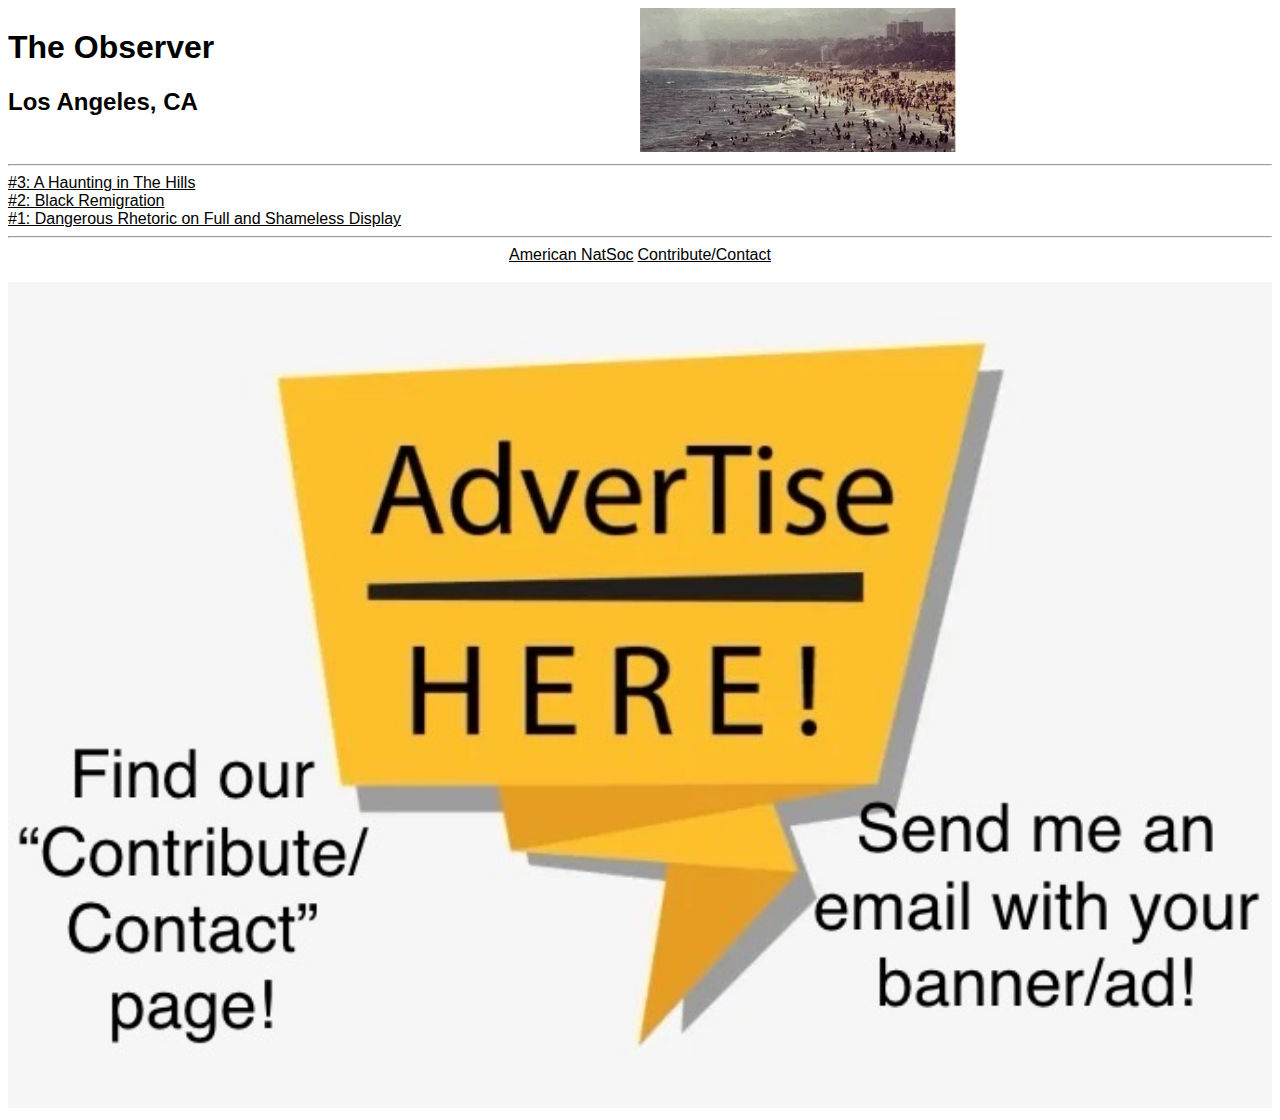
<file: index.html>
<!DOCTYPE html>
<html lang="en">
<head>
    <meta charset="UTF-8">
    <meta name="viewport" content="width=device-width, initial-scale=1.0">
    <title>The Observer</title>
    <link rel="stylesheet" href="style.css">
</head>
<body>
    <header class="parent">
        <div class="child">
            <h1>The Observer</h1>
            <h2>Los Angeles, CA</h2>
        </div>
        <div class="child">
            <img src="images/header.webp">
        </div>
    </header>

    <hr>

    <div>
        <a href="a_haunting-in-the-hills.html">#3: A Haunting in The Hills</a><br>
        <a href="black_remigration.html">#2: Black Remigration</a><br>
        <a href="DROFASD.html">#1: Dangerous Rhetoric on Full and Shameless Display</a>
    </div>

    <hr>

    <footer>
        <a href="https://drive.google.com/file/d/1O5L9H8hM4HgSRWZO4q18d4ejTEopbxGE/view?usp=drivesdk" target="_blank">American NatSoc</a>
        <a href="contribute_contact.html">Contribute/Contact</a>
        <br><br>
        
        

        
        <div>
            <img src="images/ads/ad.jpeg">
        </div>

    </footer>

</body>
</html>
</file>
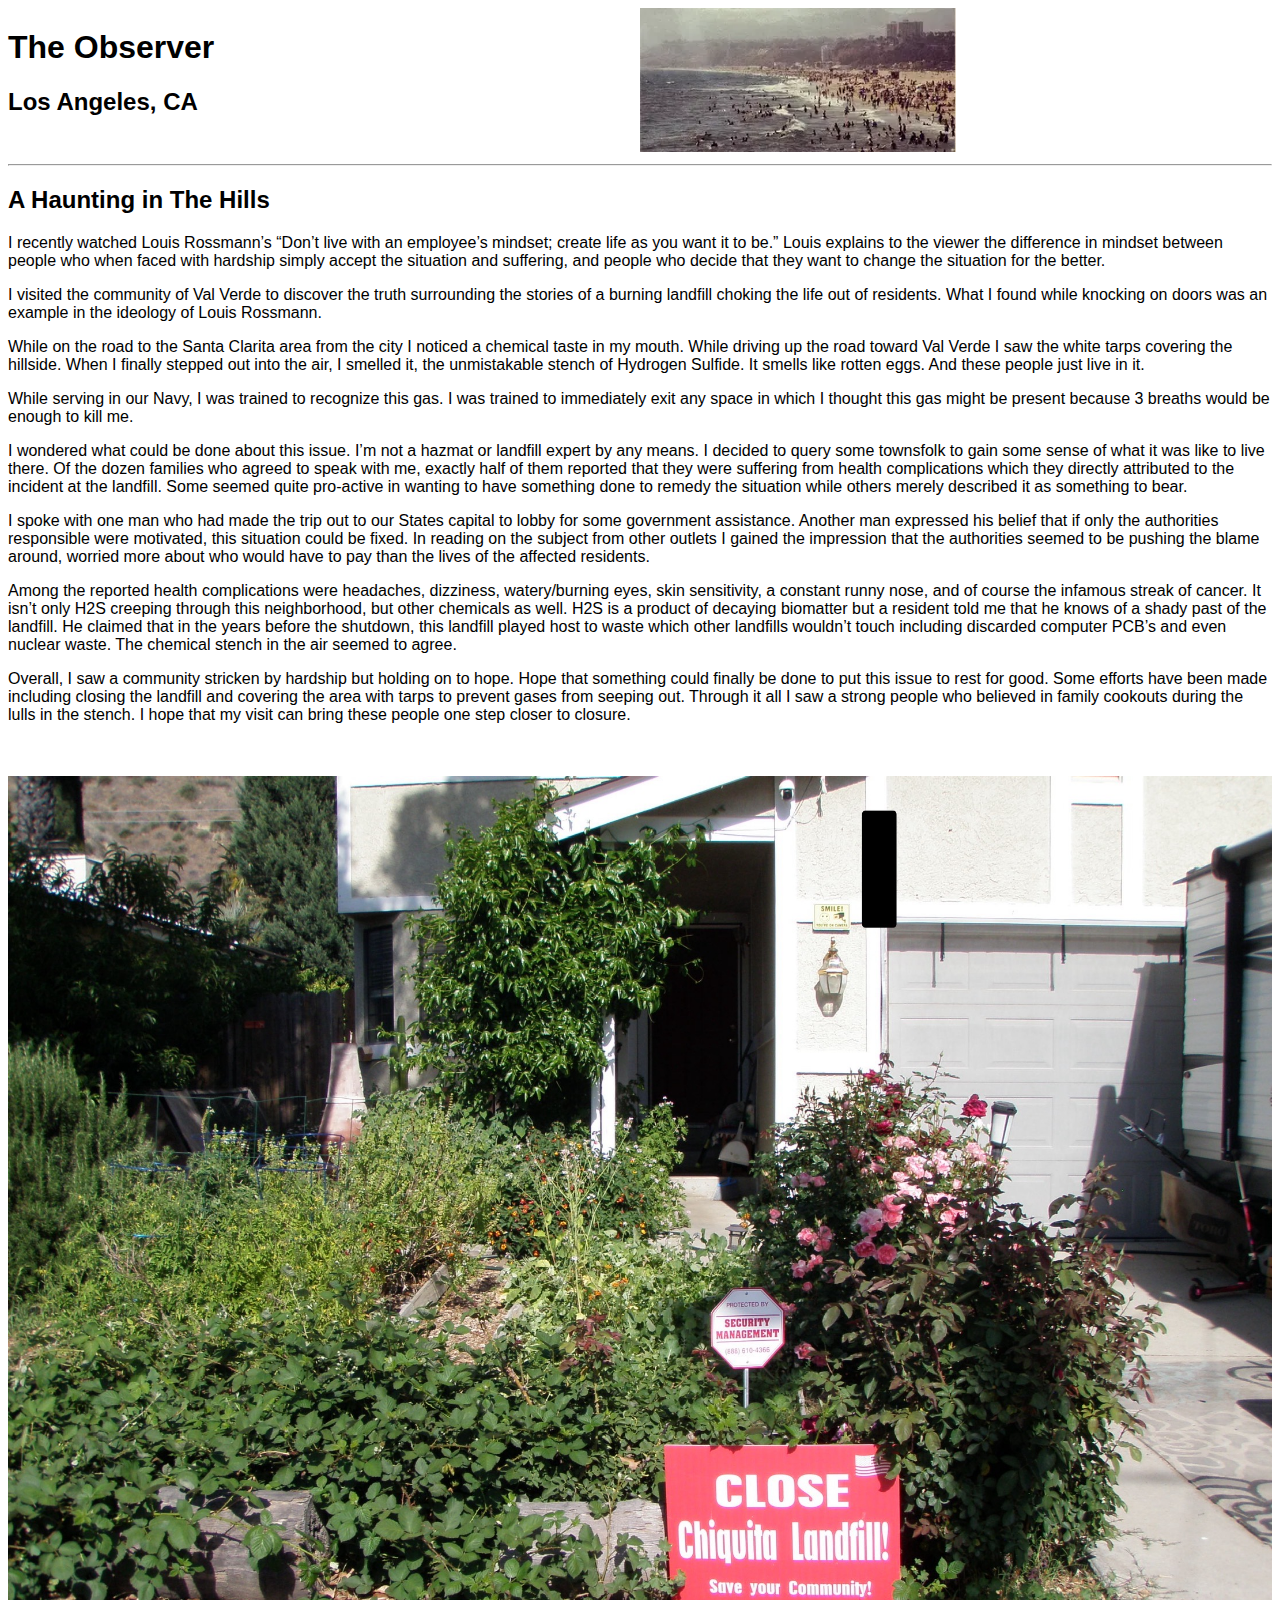
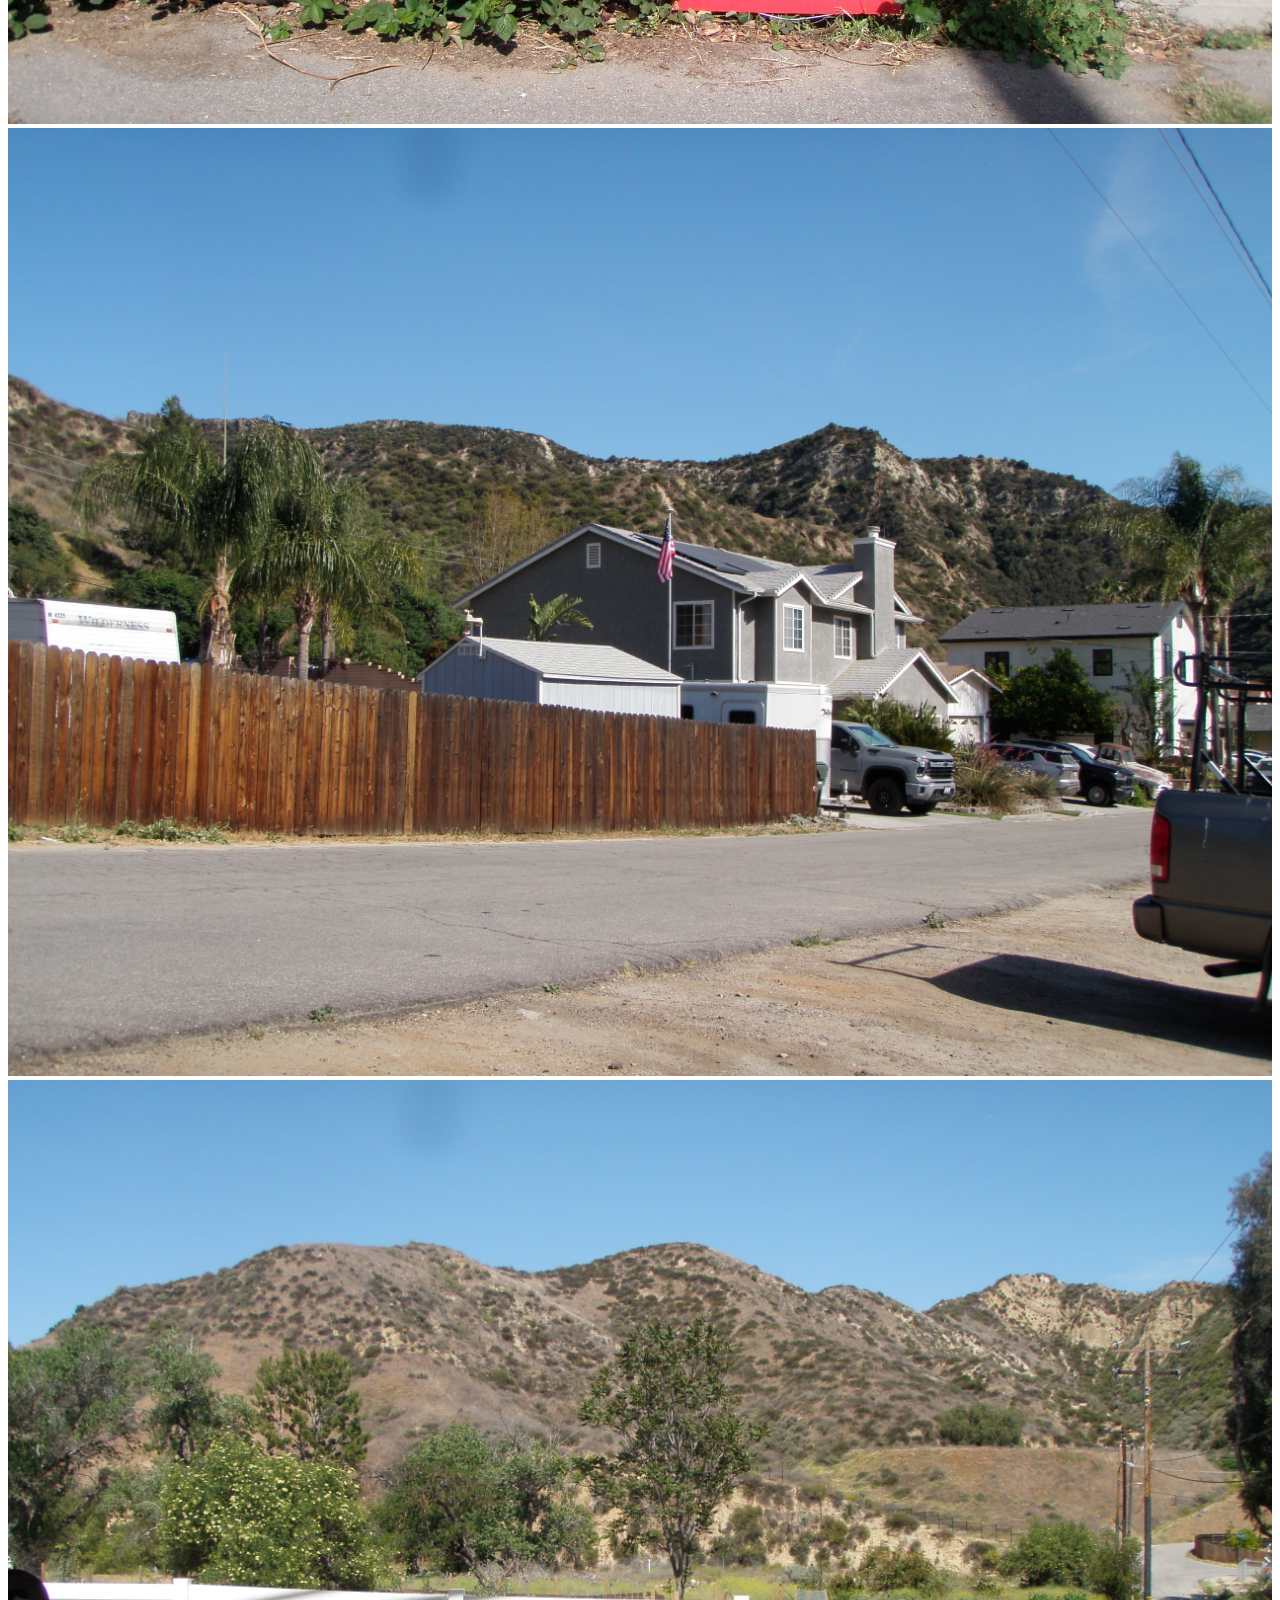
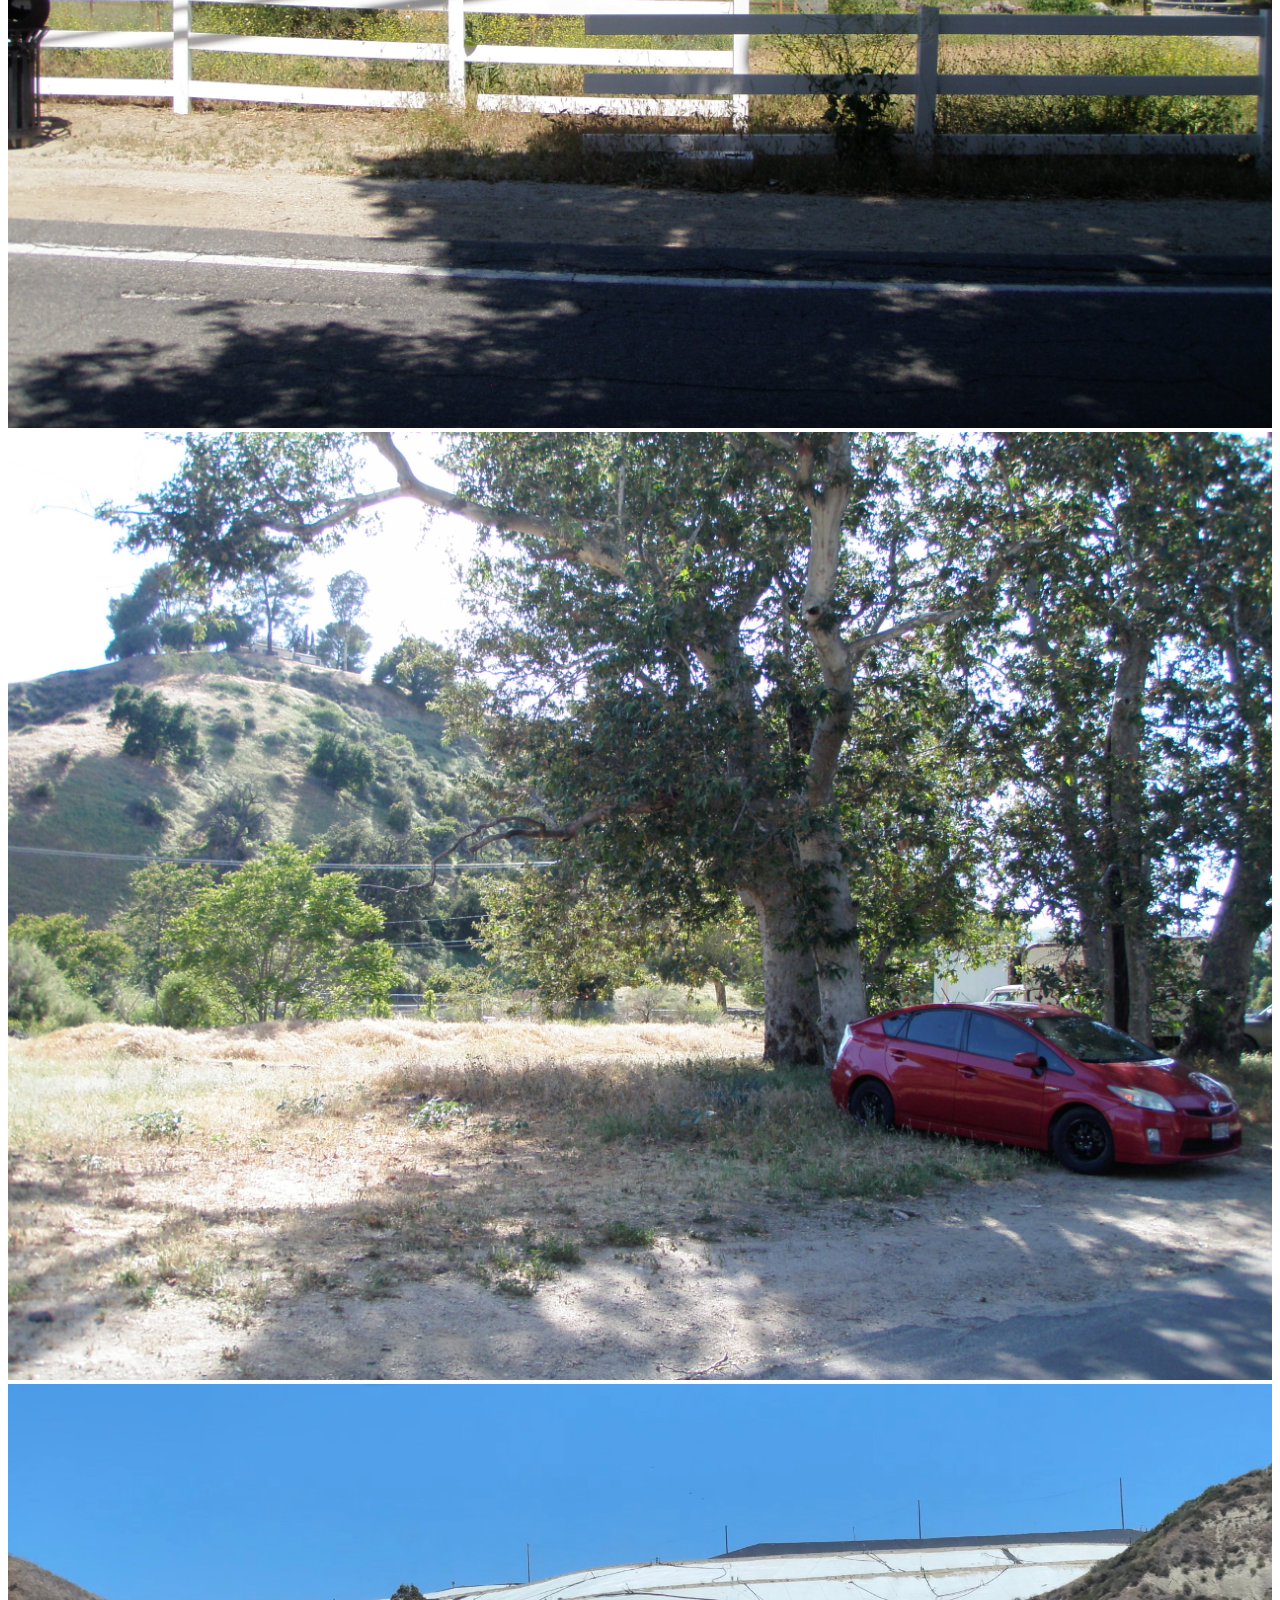
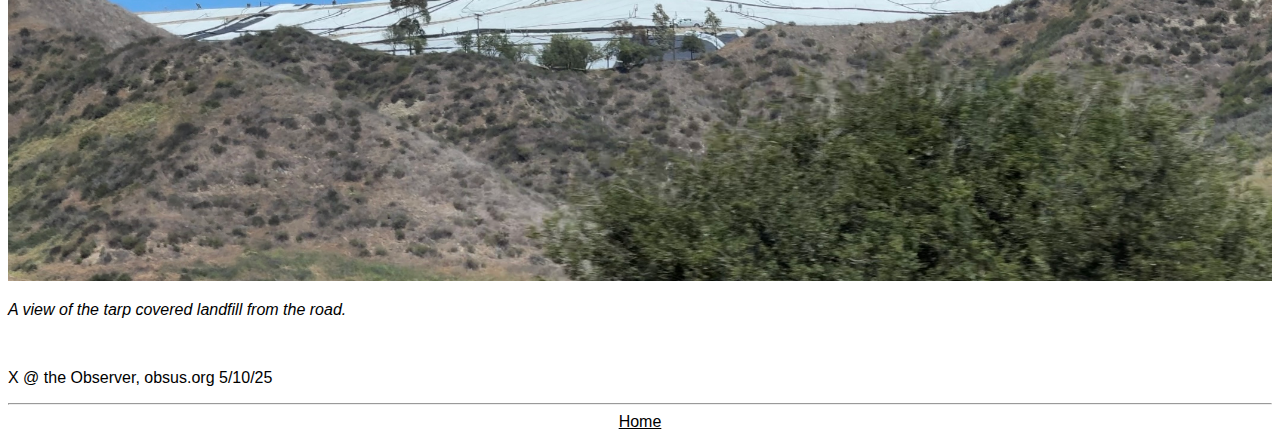
<file: a_haunting-in-the-hills.html>
<!DOCTYPE html>
<html lang="en">
<head>
    <meta charset="UTF-8">
    <meta name="viewport" content="width=device-width, initial-scale=1.0">
    <title>The Observer</title>
    <link rel="stylesheet" href="style.css">
</head>
<body>
    <header class="parent">
        <div class="child">
            <h1>The Observer</h1>
            <h2>Los Angeles, CA</h2>
        </div>
        <div class="child">
            <img src="header.webp">
        </div>
    </header>

    <hr>

    <div>
        <h2>A Haunting in The Hills</h2>

        <p>I recently watched Louis Rossmann’s “Don’t live with 
            an employee’s mindset; create life as you want it to be.” 
            Louis explains to the viewer the difference in mindset 
            between people who when faced with hardship simply 
            accept the situation and suffering, and people who 
            decide that they want to change the situation for 
            the better.
        </p>
        <p>I visited the community of Val Verde to discover 
            the truth surrounding the stories of a burning landfill 
            choking the life out of residents. What I found while 
            knocking on doors was an example in the ideology of 
            Louis Rossmann. 
        </p>
        <p>While on the road to the Santa Clarita area from the 
            city I noticed a chemical taste in my mouth. While 
            driving up the road toward Val Verde I saw the white 
            tarps covering the hillside. When I finally stepped 
            out into the air, I smelled it, the unmistakable 
            stench of Hydrogen Sulfide. It smells like rotten 
            eggs. And these people just live in it.
        </p>
        <p>While serving in our Navy, I was trained to recognize 
            this gas. I was trained to immediately exit any 
            space in which I thought this gas might be present 
            because 3 breaths would be enough to kill me.
        </p>
        <p>I wondered what could be done about this issue. 
            I’m not a hazmat or landfill expert by any means. 
            I decided to query some townsfolk to gain some sense 
            of what it was like to live there. Of the dozen 
            families who agreed to speak with me, exactly half of 
            them reported that they were suffering from health 
            complications which they directly attributed to the 
            incident at the landfill. Some seemed quite pro-active 
            in wanting to have something done to remedy the 
            situation while others merely described it as something 
            to bear. 
        </p>
        <p>I spoke with one man who had made the trip out 
            to our States capital to lobby for some government 
            assistance. Another man expressed his belief that 
            if only the authorities responsible were motivated, 
            this situation could be fixed. In reading on the 
            subject from other outlets I gained the impression 
            that the authorities seemed to be pushing the blame 
            around, worried more about who would have to pay 
            than the lives of the affected residents. 
        </p>
        <p>Among the reported health complications were headaches, 
            dizziness, watery/burning eyes, skin sensitivity, 
            a constant runny nose, and of course the infamous 
            streak of cancer. It isn’t only H2S creeping through 
            this neighborhood, but other chemicals as well. H2S 
            is a product of decaying biomatter but a resident 
            told me that he knows of a shady past of the landfill. 
            He claimed that in the years before the shutdown, 
            this landfill played host to waste which other 
            landfills wouldn’t touch including discarded computer 
            PCB’s and even nuclear waste. The chemical stench in 
            the air seemed to agree.
        </p>
        <p>Overall, I saw a community stricken by hardship but 
            holding on to hope. Hope that something could finally 
            be done to put this issue to rest for good. Some 
            efforts have been made including closing the landfill 
            and covering the area with tarps to prevent gases 
            from seeping out. Through it all I saw a strong 
            people who believed in family cookouts during the 
            lulls in the stench. I hope that my visit can bring 
            these people one step closer to closure.
        </p>

        <br><br>

        <img src="hills1.jpeg"><br>
        <img src="hills2.JPG"><br>
        <img src="hills3.JPG"><br>
        <img src="hills4.JPG"><br>
        <img src="hills5.jpeg"><br>
        <p><i>A view of the tarp covered landfill from the road.</i></p><br>
        <p>X @ the Observer, obsus.org 5/10/25</p>
    </div>

    <hr>

    <footer>
        <a href="index.html">Home</a>
    </footer>

</body>
</html>
</file>
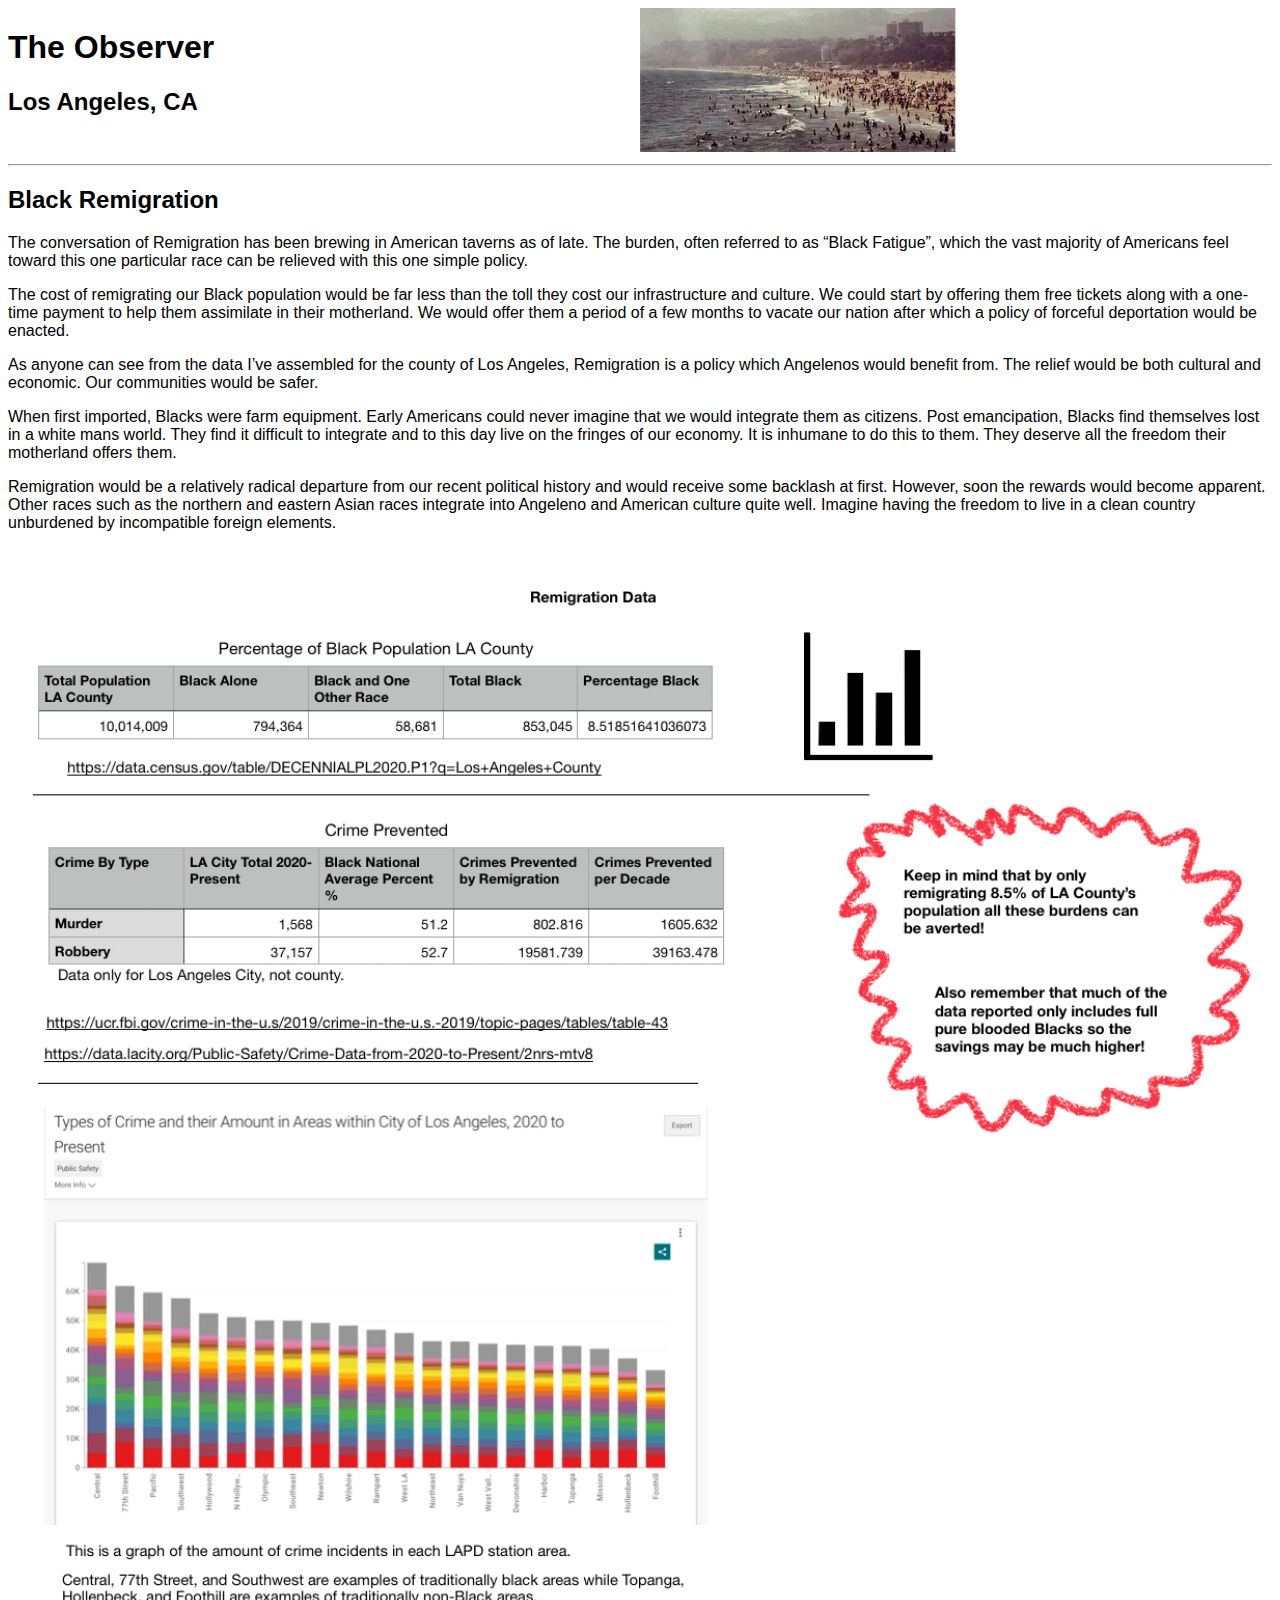
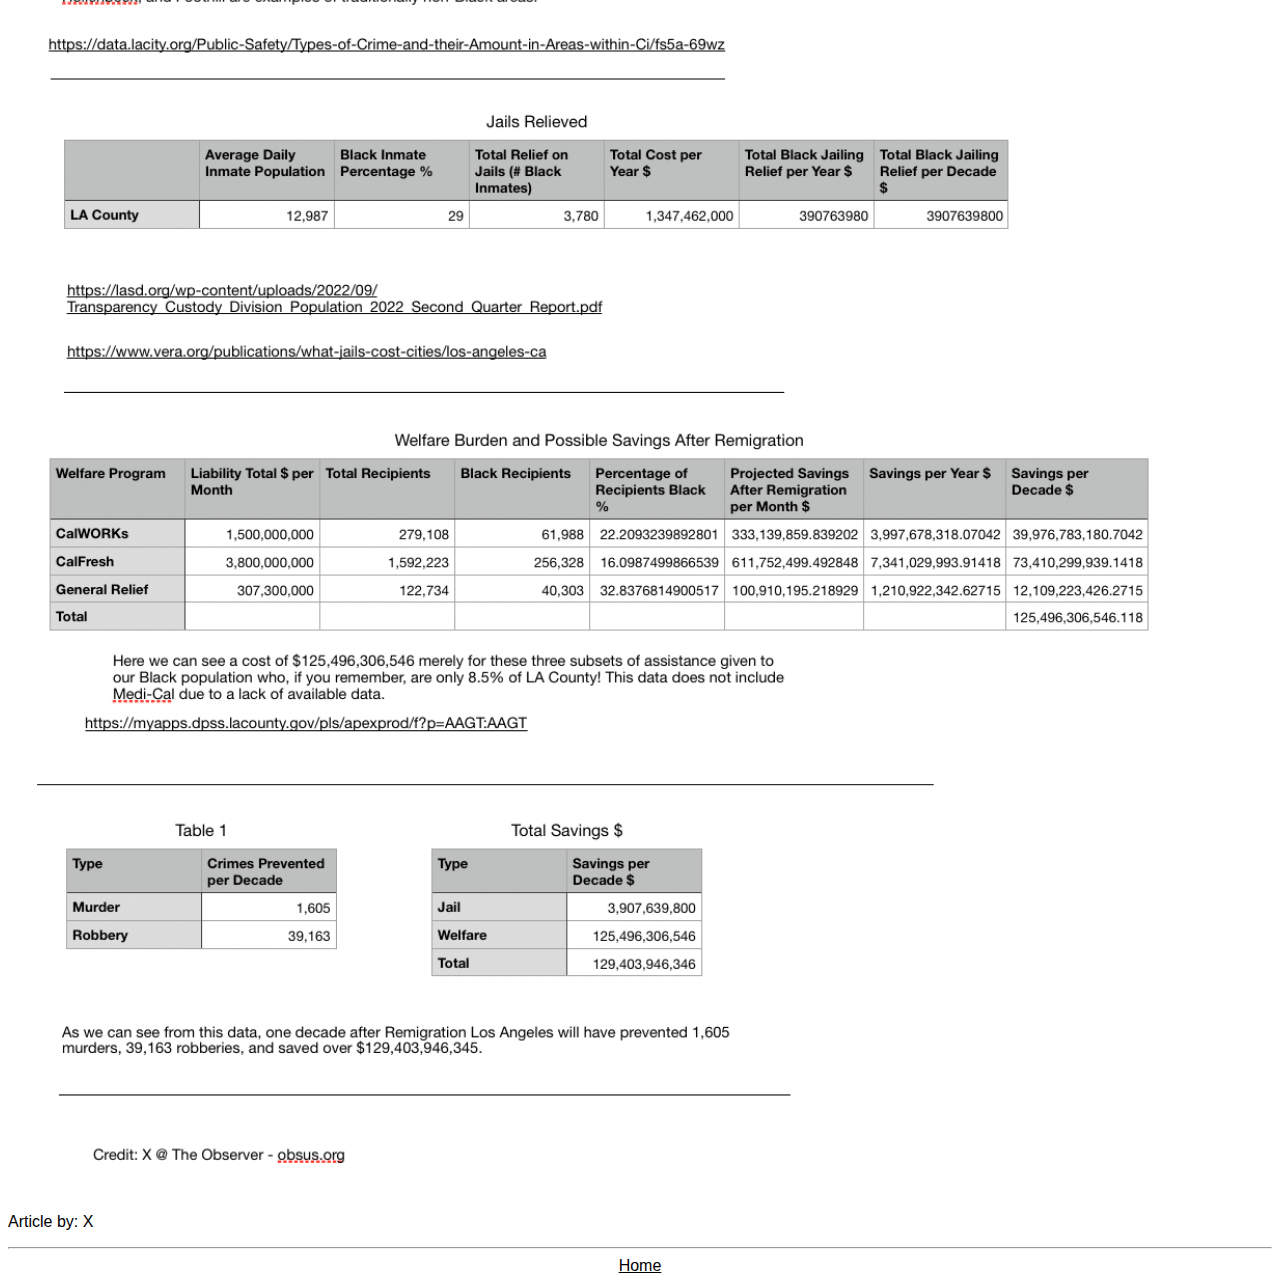
<file: black_remigration.html>
<!DOCTYPE html>
<html lang="en">
<head>
    <meta charset="UTF-8">
    <meta name="viewport" content="width=device-width, initial-scale=1.0">
    <title>The Observer</title>
    <link rel="stylesheet" href="style.css">
</head>
<body>
    <header class="parent">
        <div class="child">
            <h1>The Observer</h1>
            <h2>Los Angeles, CA</h2>
        </div>
        <div class="child">
            <img src="images/header.webp">
        </div>
    </header>

    <hr>

    <div>
        <h2>Black Remigration</h2>

        <p>The conversation of Remigration has been brewing 
            in American taverns as of late. The burden, often 
            referred to as “Black Fatigue”, which the vast majority 
            of Americans feel toward this one particular race can 
            be relieved with this one simple policy.
        </p>
        <p>The cost of remigrating our Black population would 
            be far less than the toll they cost our infrastructure and 
            culture. We could start by offering them free tickets along 
            with a one-time payment to help them assimilate in their 
            motherland. We would offer them a period of a few months to 
            vacate our nation after which a policy of forceful deportation 
            would be enacted.
        </p>
        <p>As anyone can see from the data I’ve assembled for the county 
            of Los Angeles, Remigration is a policy which Angelenos would 
            benefit from. The relief would be both cultural and economic. 
            Our communities would be safer.
        </p>
        <p>When first imported, Blacks were farm equipment. Early Americans 
            could never imagine that we would integrate them as citizens. 
            Post emancipation, Blacks find themselves lost in a white mans 
            world. They find it difficult to integrate and to this day live 
            on the fringes of our economy. It is inhumane to do this to them. 
            They deserve all the freedom their motherland offers them.
        </p>
        <p>Remigration would be a relatively radical departure from 
            our recent political history and would receive some backlash 
            at first. However, soon the rewards would become apparent. 
            Other races such as the northern and eastern Asian races 
            integrate into Angeleno and American culture quite well. 
            Imagine having the freedom to live in a clean country unburdened 
            by incompatible foreign elements.
        </p>

        <br>

        <img src="/images/black_remigration/BlackRemigrationData.jpeg">

        <p>Article by: X</p>
    </div>

    <hr>

    <footer>
        <a href="index.html">Home</a>
    </footer>

</body>
</html>
</file>
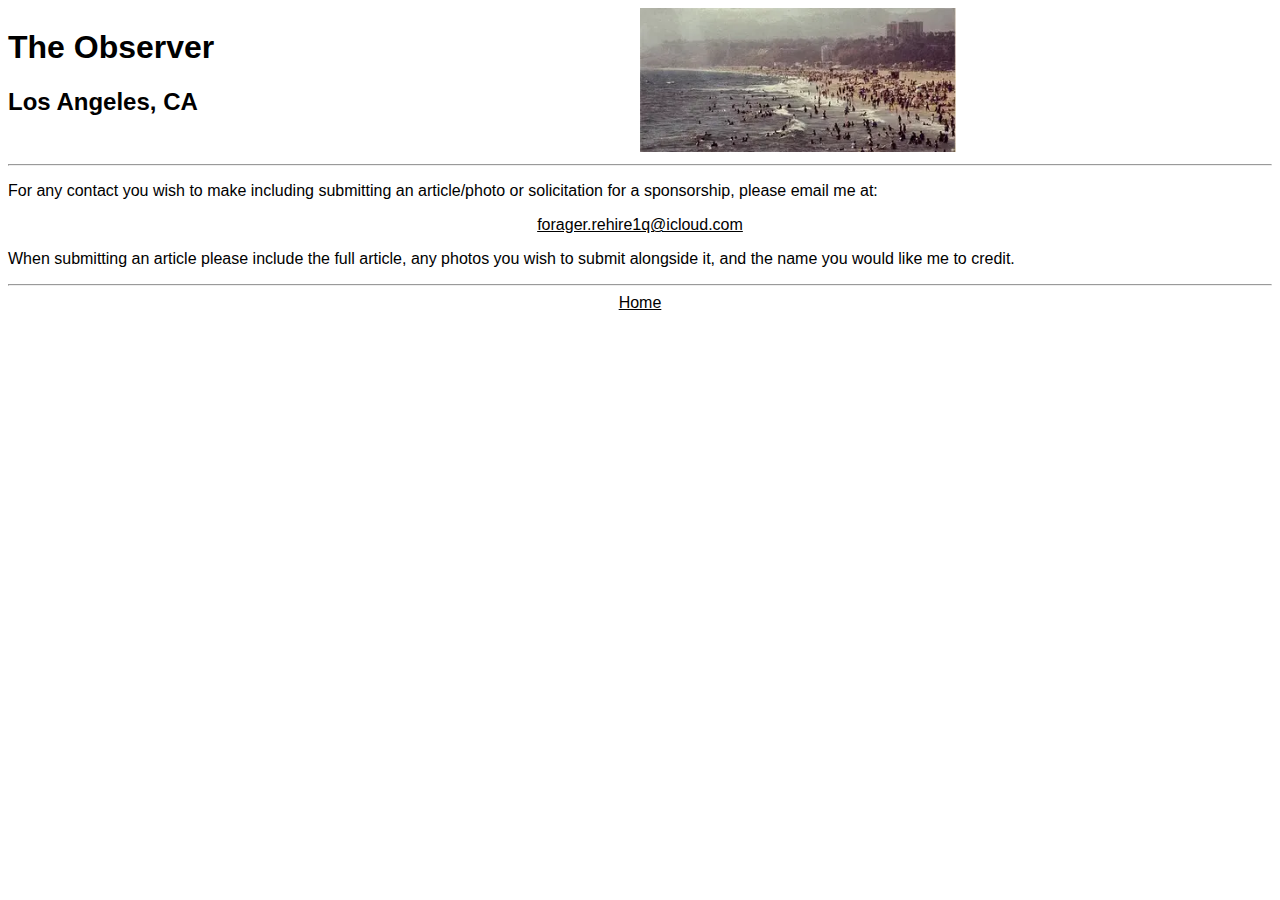
<file: contribute_contact.html>
<!DOCTYPE html>
<html lang="en">
<head>
    <meta charset="UTF-8">
    <meta name="viewport" content="width=device-width, initial-scale=1.0">
    <title>The Observer</title>
    <link rel="stylesheet" href="style.css">
</head>
<body>
    <header class="parent">
        <div class="child">
            <h1>The Observer</h1>
            <h2>Los Angeles, CA</h2>
        </div>
        <div class="child">
            <img src="header.webp">
        </div>
    </header>

    <hr>

    <div>
        <p>For any contact you wish to make including submitting an article/photo or solicitation for
            a sponsorship, please email me at:
        </p>
        <div class="email-link">
            <a href="mailto:forager.rehire1q@icloud.com">forager.rehire1q@icloud.com</a>
        </div>
        <p>When submitting an article please include the full article,
            any photos you wish to submit alongside it, and the name you
            would like me to credit.
        </p>
    </div>

    <hr>

    <footer>
        <a href="index.html">Home</a>
    </footer>

</body>
</html>
</file>
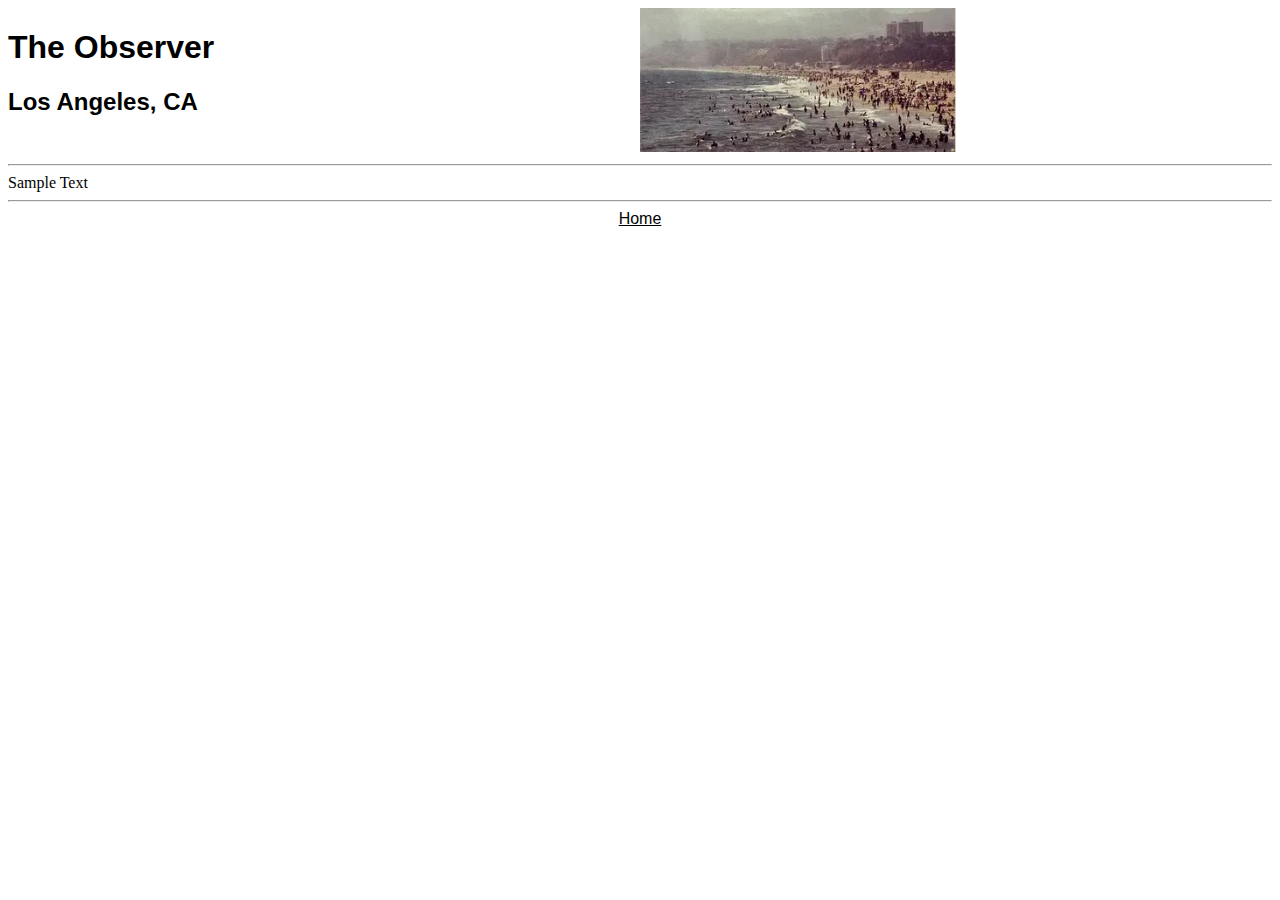
<file: default.html>
<!DOCTYPE html>
<html lang="en">
<head>
    <meta charset="UTF-8">
    <meta name="viewport" content="width=device-width, initial-scale=1.0">
    <title>The Observer</title>
    <link rel="stylesheet" href="style.css">
</head>
<body>
    <header class="parent">
        <div class="child">
            <h1>The Observer</h1>
            <h2>Los Angeles, CA</h2>
        </div>
        <div class="child">
            <img src="header.webp">
        </div>
    </header>

    <hr>

    <div>
        Sample Text
    </div>

    <hr>

    <footer>
        <a href="index.html">Home</a>
    </footer>

</body>
</html>
</file>
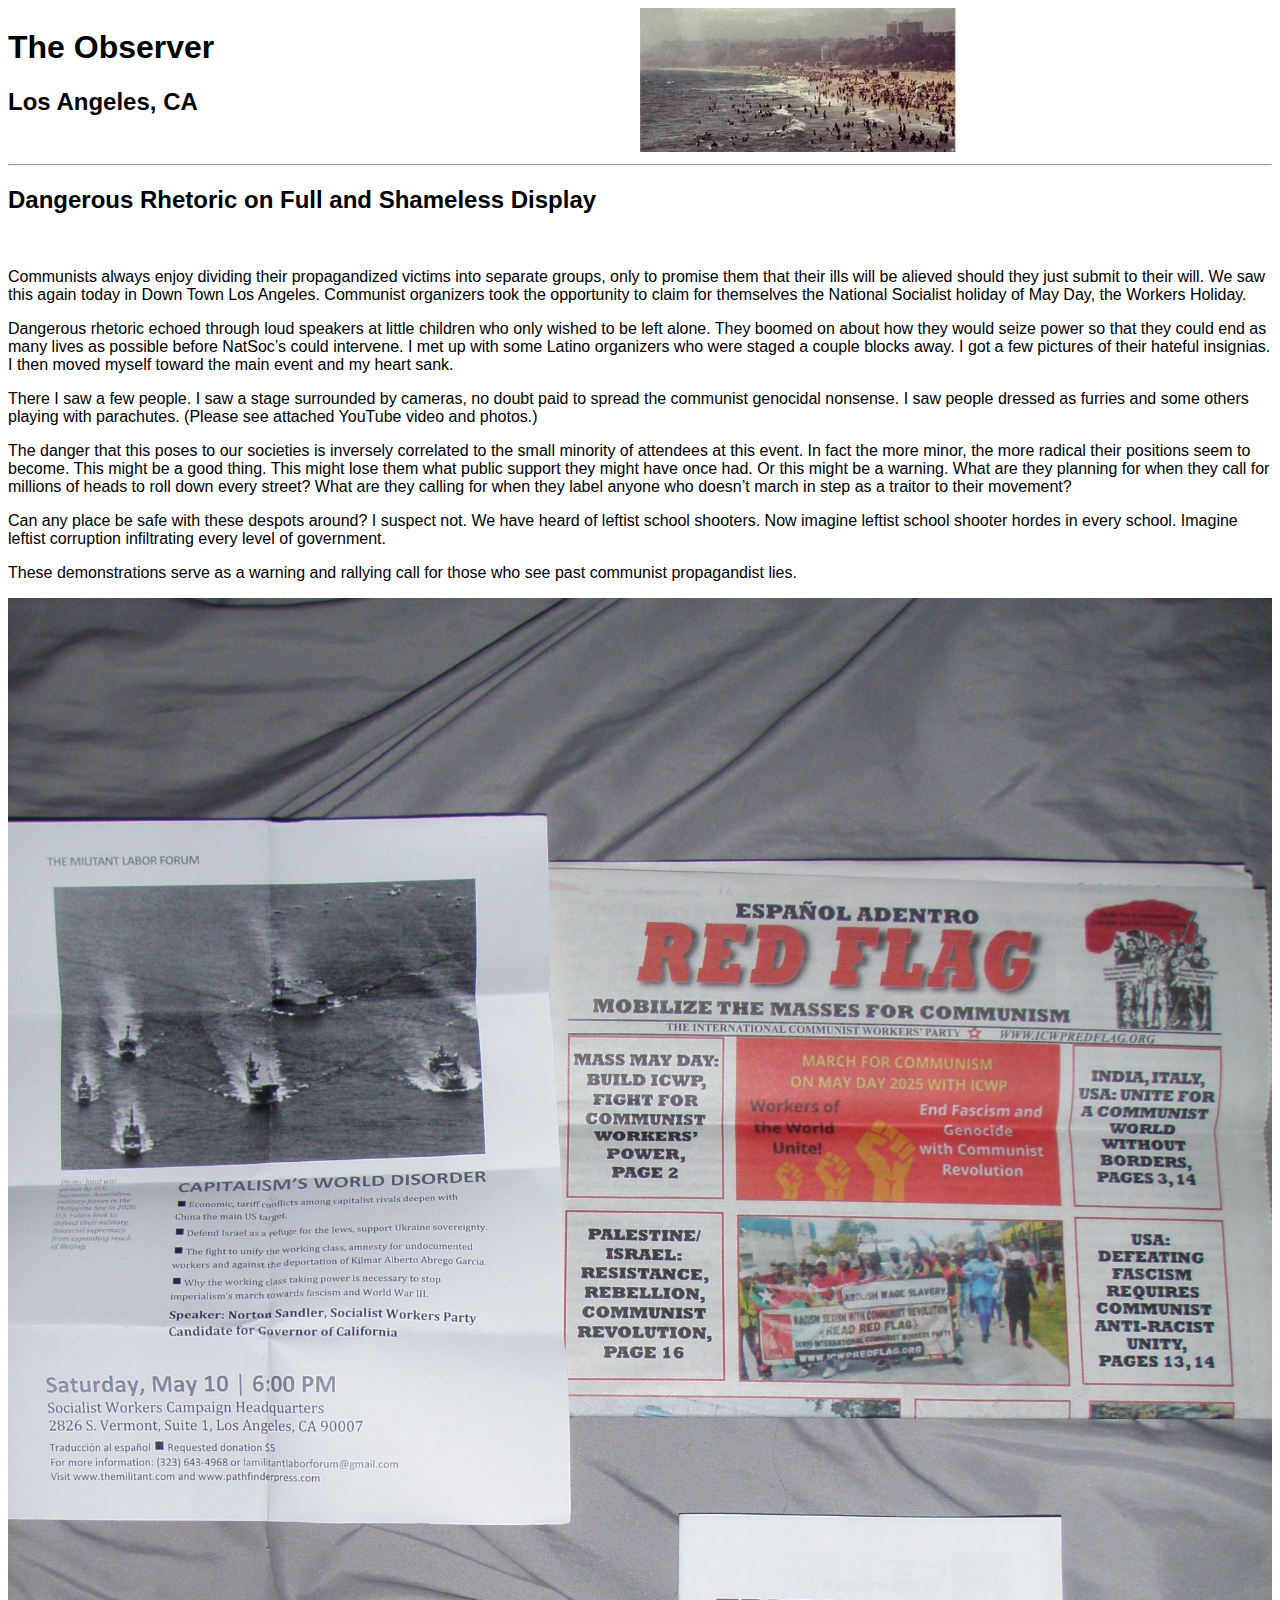
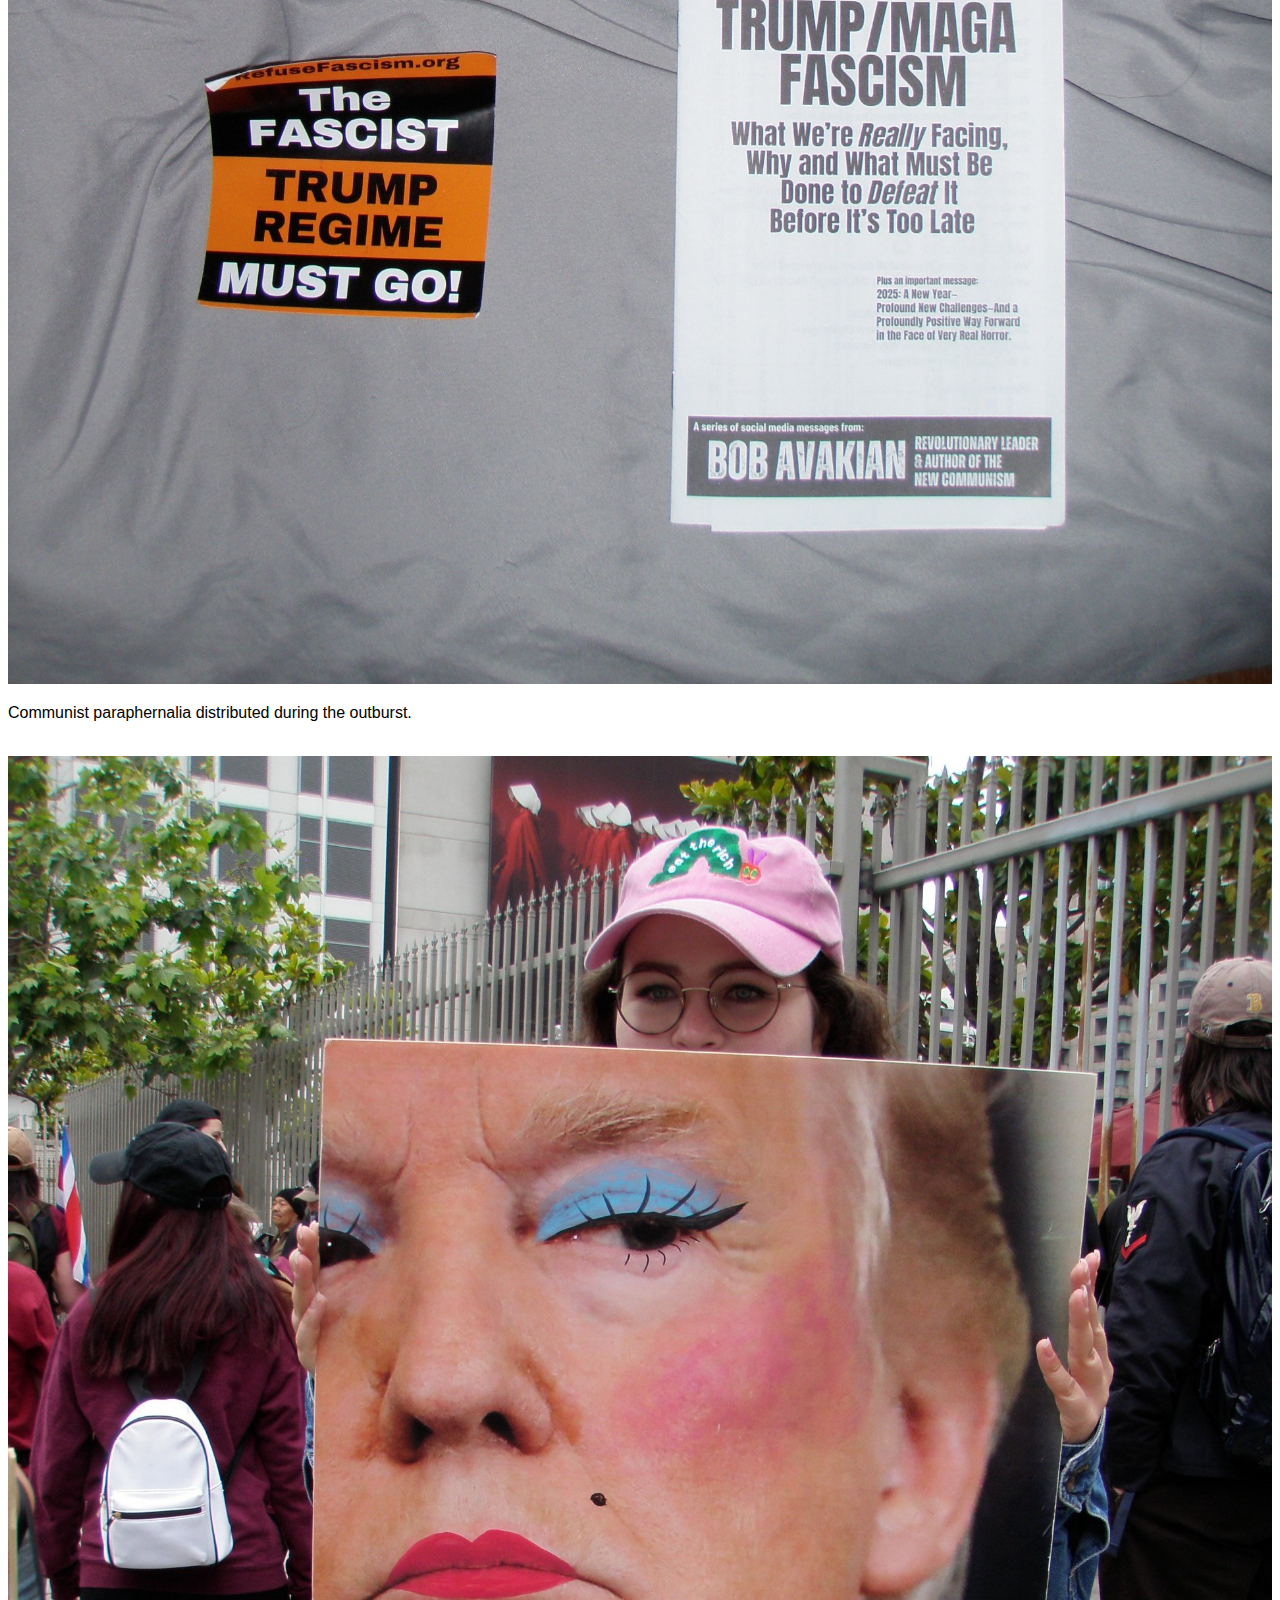
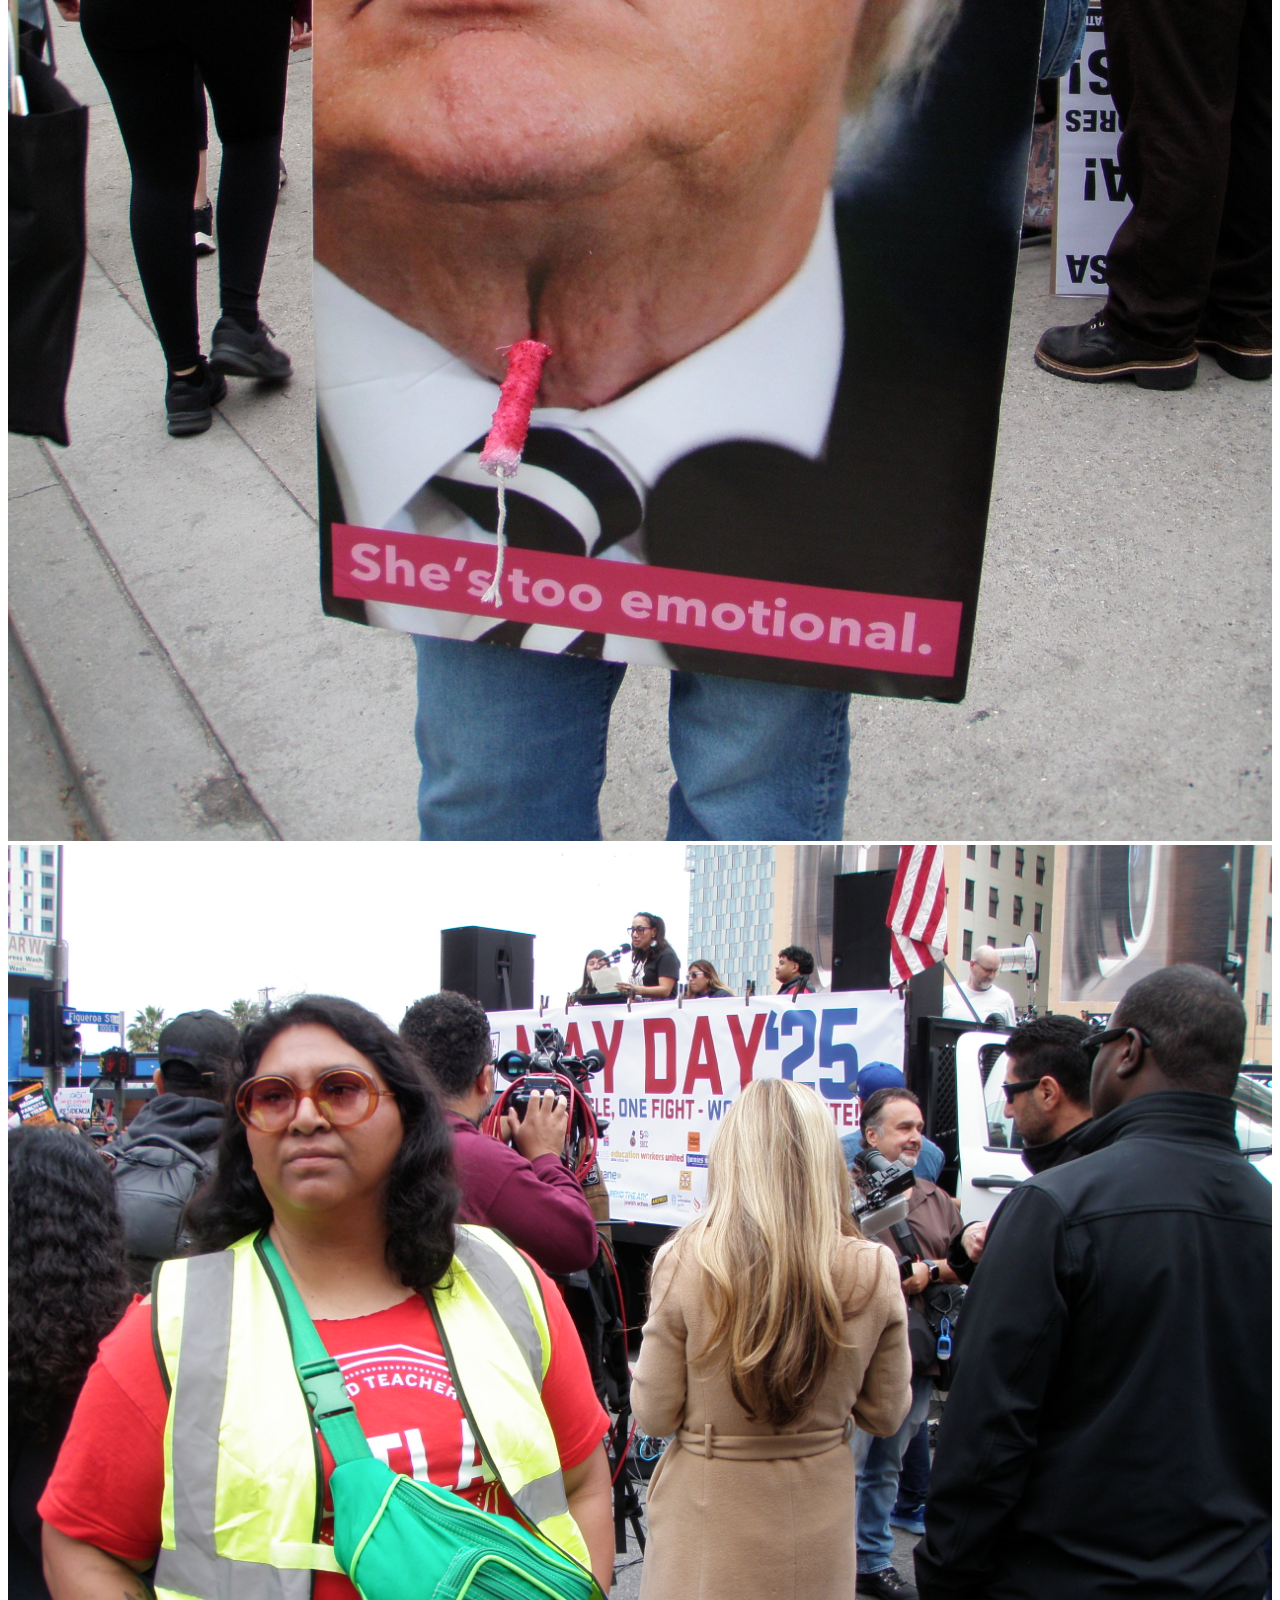
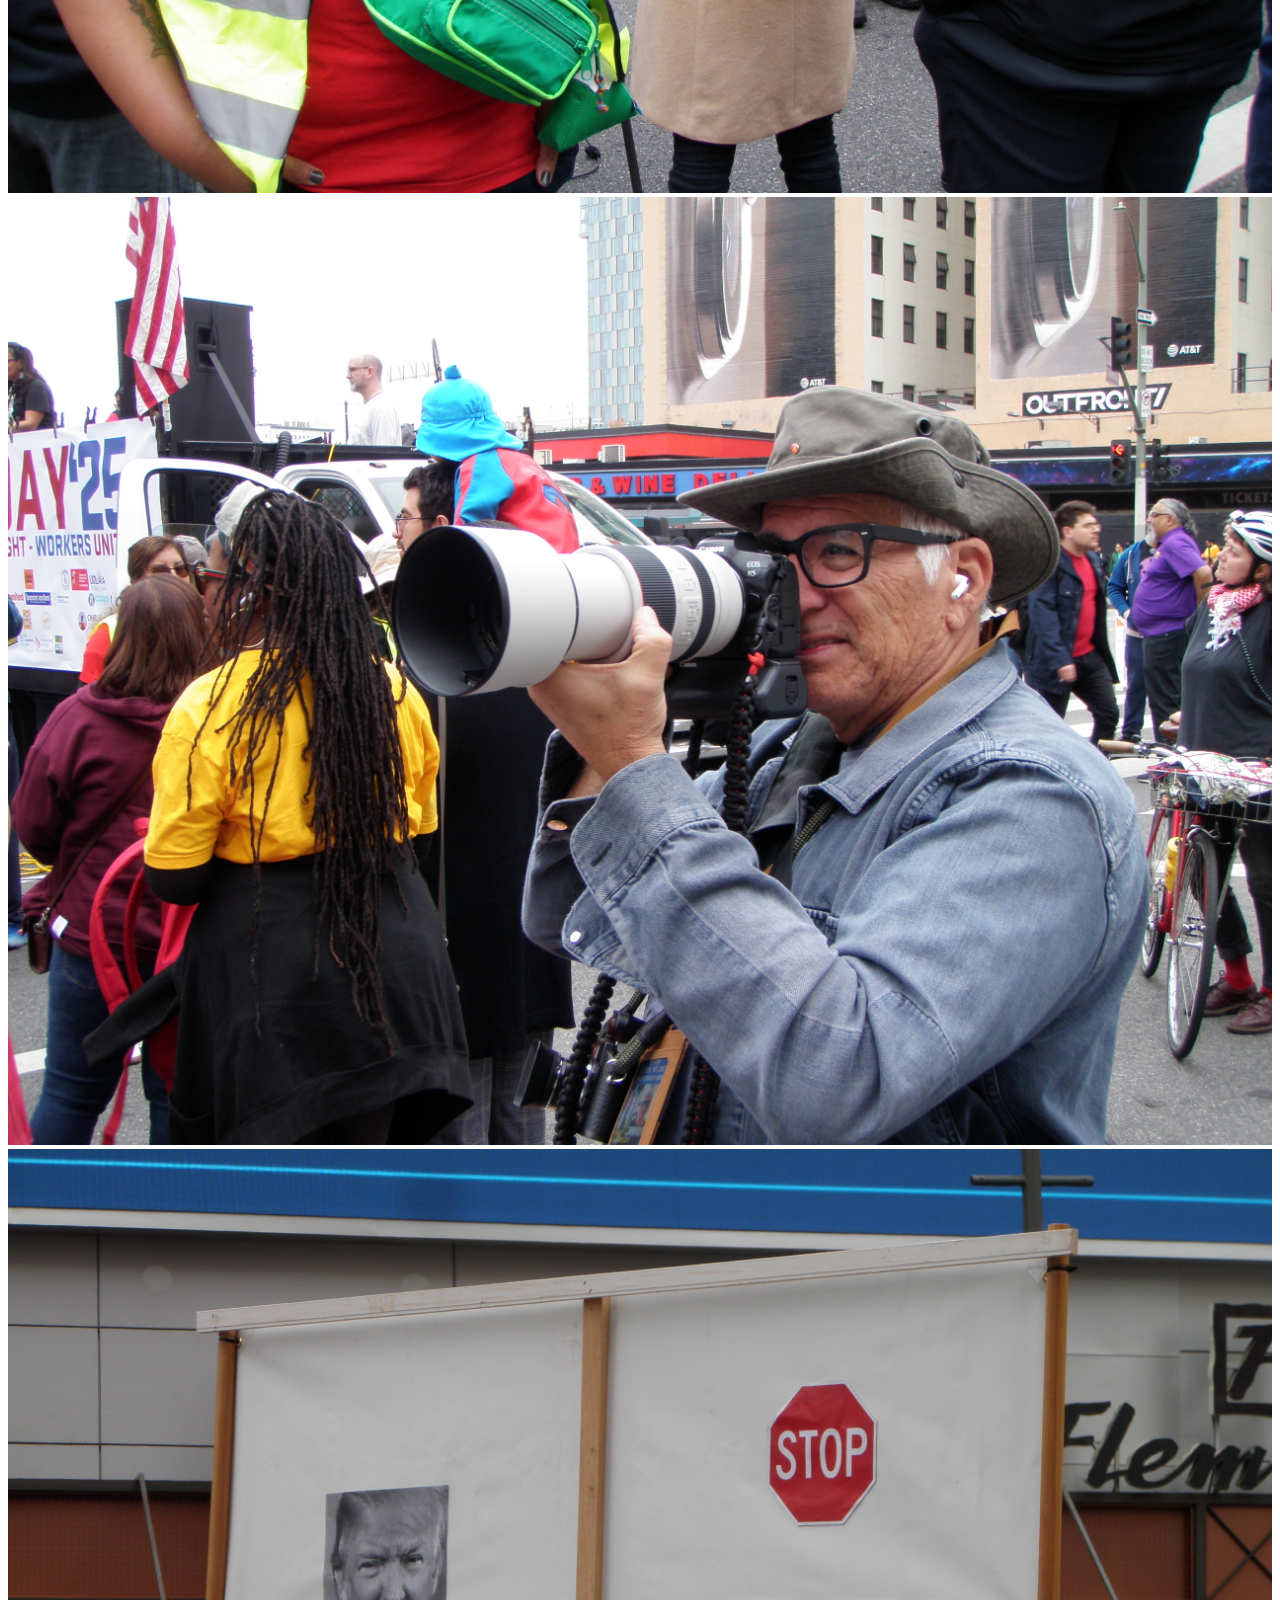
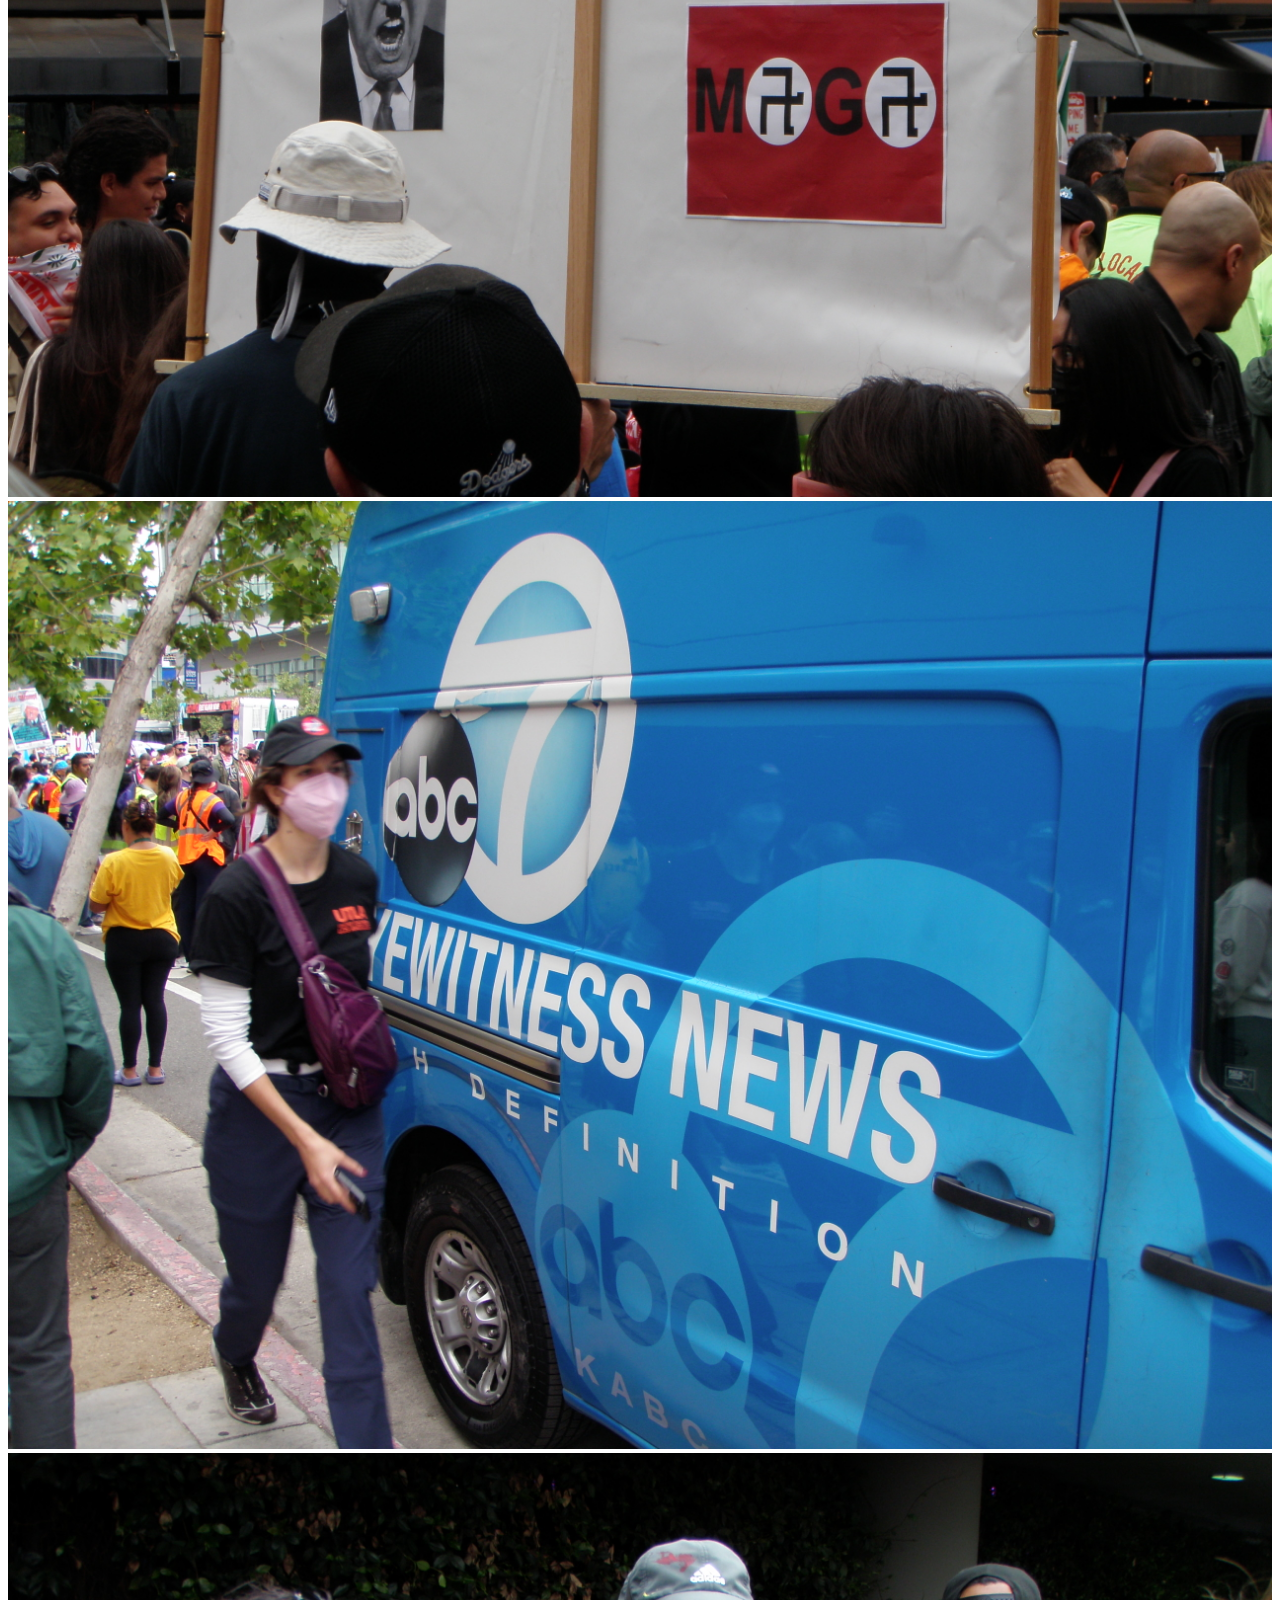
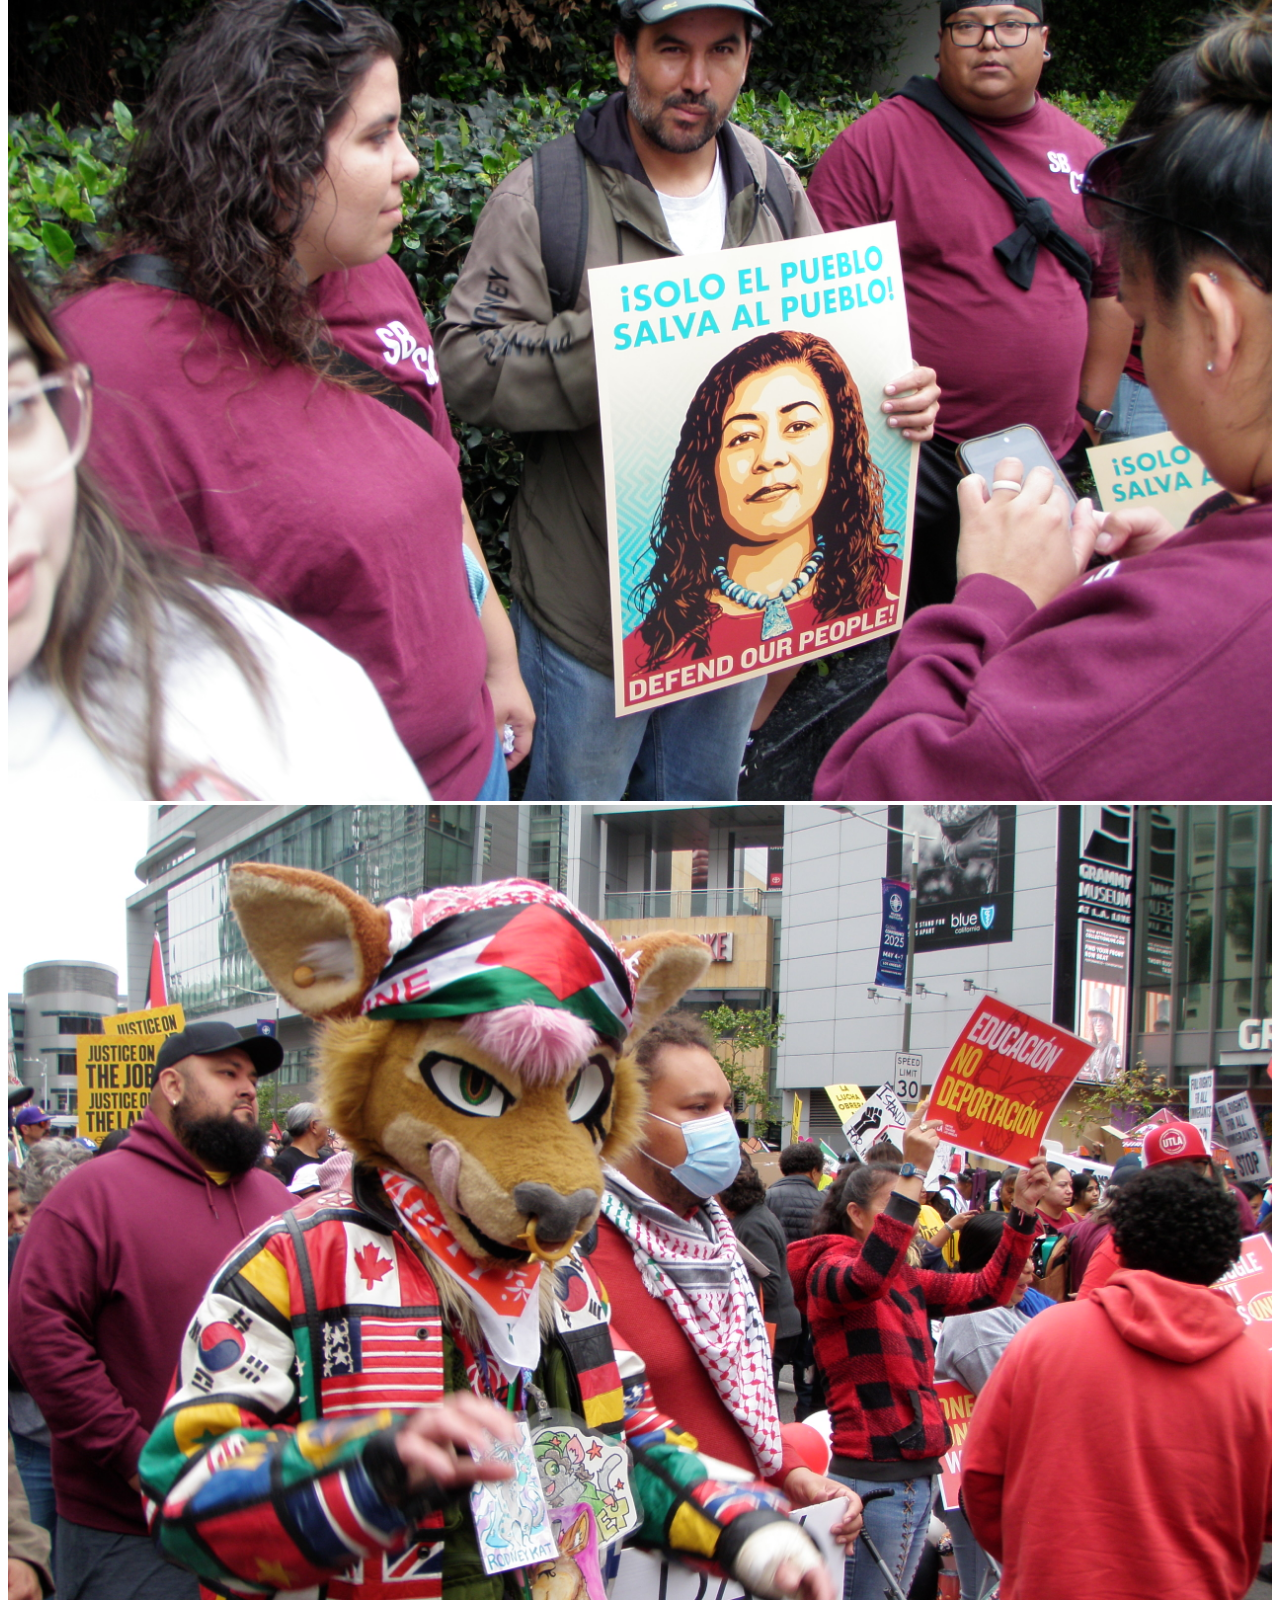
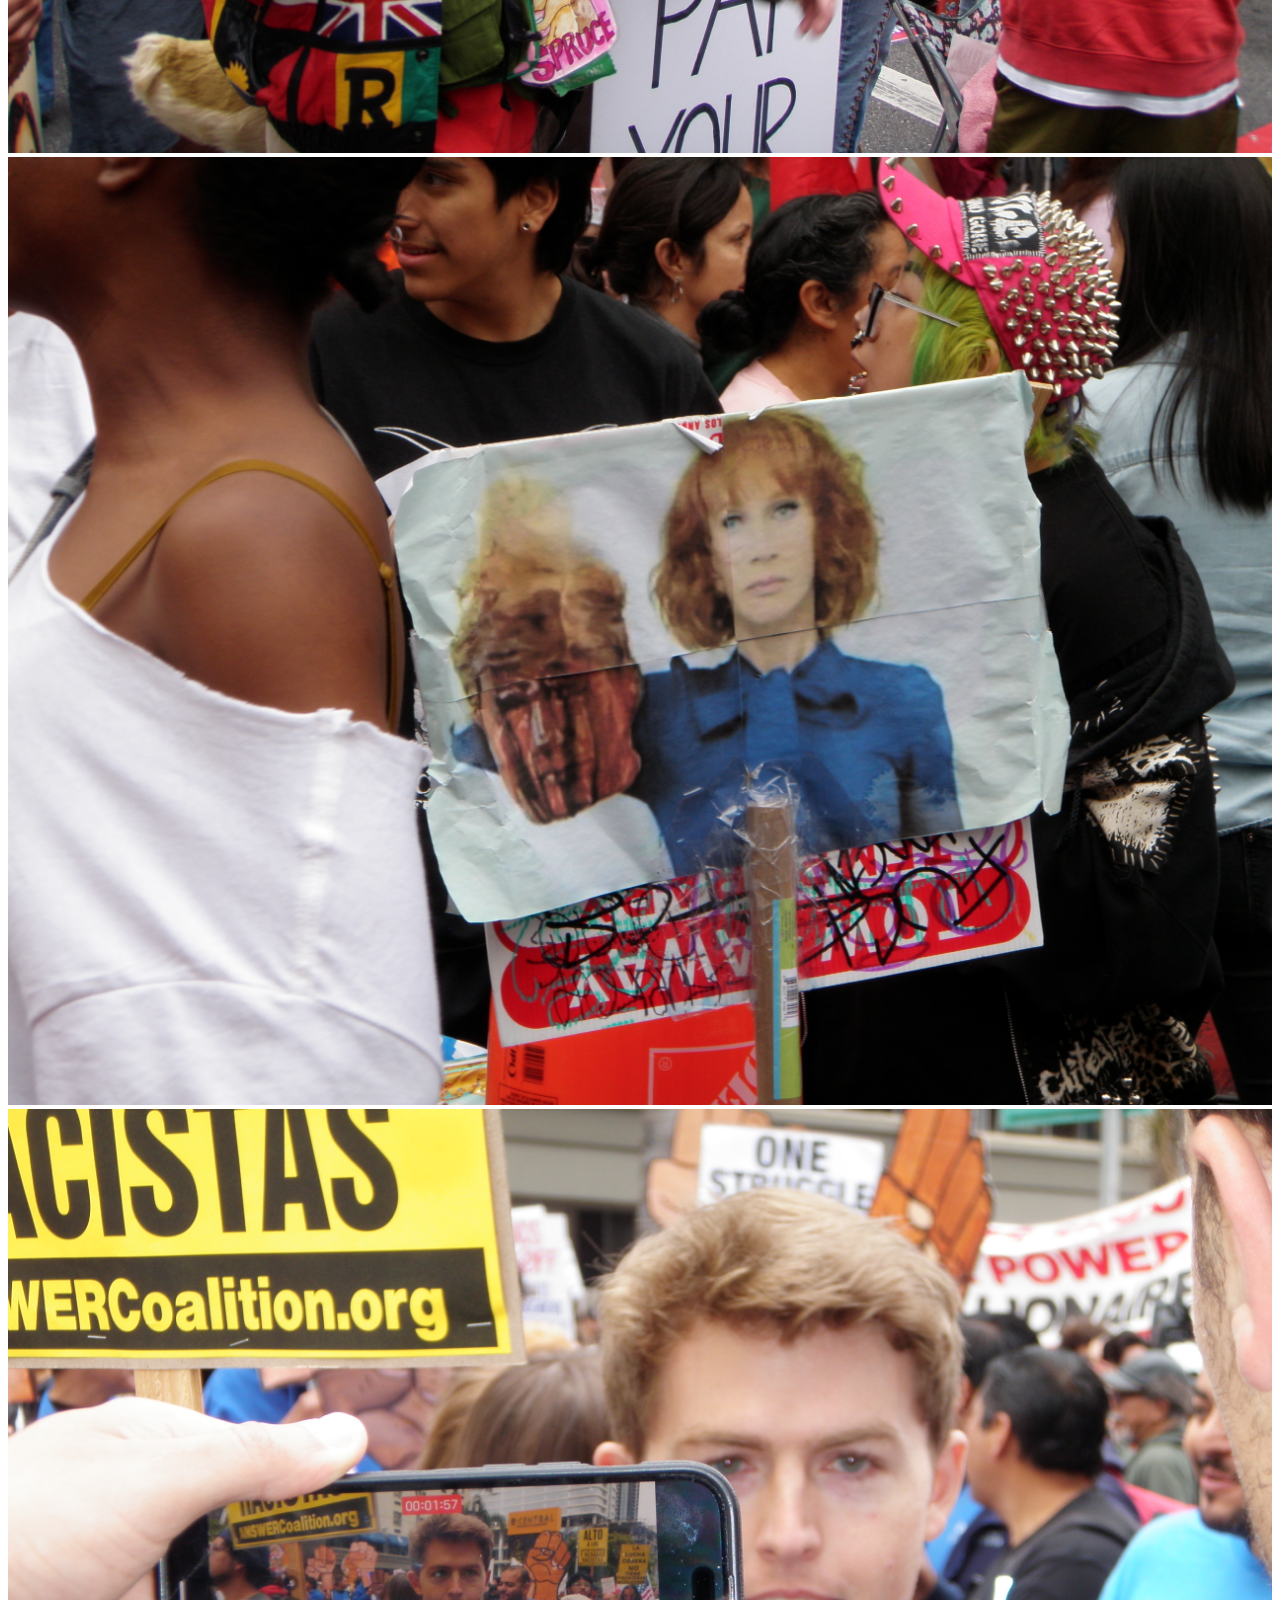
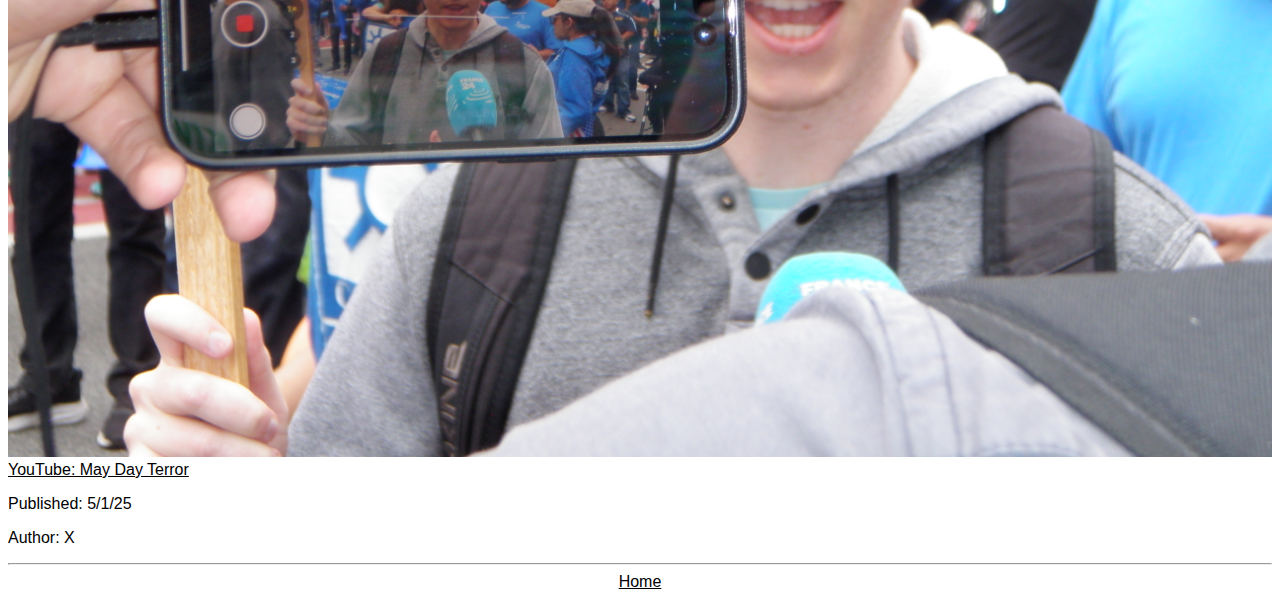
<file: DROFASD.html>
<!DOCTYPE html>
<html lang="en">
<head>
    <meta charset="UTF-8">
    <meta name="viewport" content="width=device-width, initial-scale=1.0">
    <title>The Observer</title>
    <link rel="stylesheet" href="style.css">
</head>
<body>
    <header class="parent">
        <div class="child">
            <h1>The Observer</h1>
            <h2>Los Angeles, CA</h2>
        </div>
        <div class="child">
            <img src="header.webp">
        </div>
    </header>

    <hr>

    <div>
        <h2>Dangerous Rhetoric on Full and Shameless Display</h2><br>

        <p>Communists always enjoy dividing their propagandized victims
             into separate groups, only to promise them that their ills will be alieved 
             should they just submit to their will. We saw this again today in Down Town Los Angeles. 
             Communist organizers took the opportunity to claim for themselves the National 
             Socialist holiday of May Day, the Workers Holiday.
        </p>
        <p>Dangerous rhetoric echoed through loud speakers at little children who only
             wished to be left alone. They boomed on about how they would seize power so that
              they could end as many lives as possible before NatSoc’s could intervene. I met up
               with some Latino organizers who were staged a couple blocks away. I got a few
                pictures of their hateful insignias. I then moved myself toward the main 
                event and my heart sank.
        </p>
        <p>There I saw a few people. I saw a stage surrounded by cameras, no
             doubt paid to spread the communist genocidal nonsense. I saw people
              dressed as furries and some others playing with parachutes. (Please
               see attached YouTube video and photos.) 
        </p>
        <p>The danger that this poses to our societies is inversely correlated
             to the small minority of attendees at this event. In fact the more
              minor, the more radical their positions seem to become. This might
               be a good thing. This might lose them what public support they might
                have once had. Or this might be a warning. What are they planning for
                 when they call for millions of heads to roll down every street? What
                  are they calling for when they label anyone who doesn’t march in step
                   as a traitor to their movement?
        </p>
        <p>Can any place be safe with these despots around? I suspect not. We
             have heard of leftist school shooters. Now imagine leftist school
              shooter hordes in every school. Imagine leftist corruption infiltrating
               every level of government. 
        </p>
        <p>These demonstrations serve as a warning and rallying call for those who see
             past communist propagandist lies.
        </p>
    </div>

    <div>
        <img src="P1010080.JPG">
        <p>Communist paraphernalia distributed during the outburst.</p><br>

        <img src="P5010047.JPG"><br>

        <img src="P5010016.JPG"><br>

        <img src="P5010018.JPG"><br>

        <img src="P5010020.JPG"><br>

        <img src="P5010022.JPG"><br>

        <img src="P5010023.JPG"><br>

        <img src="P5010044.JPG"><br>

        <img src="P5010058.JPG"><br>

        <img src="P5010062.JPG"><br>

    </div>

    <a href="https://youtu.be/gHa9aqXJBJw?si=kajC9oxBhRjfy6_T" target="_blank">YouTube: May Day Terror</a><br>

    <p>Published: 5/1/25</p>
    <p>Author: X</p>

    <hr>

    <footer>
        <a href="index.html">Home</a>
    </footer>

</body>
</html>
</file>
<file: style.css>
h1 {
    font-family: Arial, Helvetica, sans-serif;
}

h2 {
    font-family: Arial, Helvetica, sans-serif;
}

a {
    color: black;
    font-family: Arial, Helvetica, sans-serif;
}

.parent {
    display: grid;
    grid-template-columns: repeat(2, 1fr);
}

.child {
    width: 50%;
}

p {
    font-family: Arial, Helvetica, sans-serif;
}

footer > p {
    color: gray;
}

footer {
    text-align: center;
}

.email-link {
    text-align: center;
}

img {
    width: 100%;
    height: auto;
}
</file>
